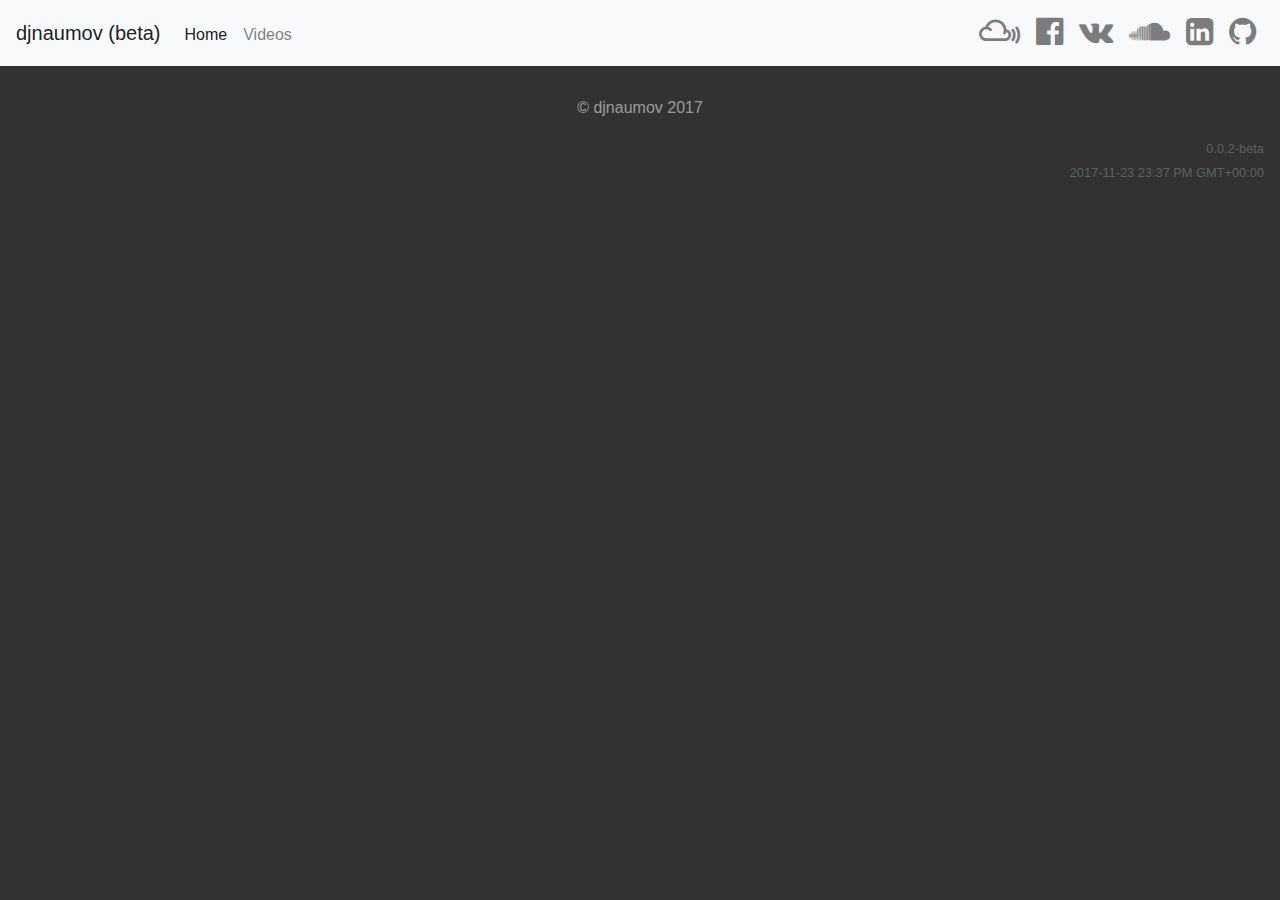
<file: index.html>
<!DOCTYPE html>
<html>

<head>
    <base href="">
    <title>djnaumov (beta)</title>
    <meta name="description" content="Podcasts and tracks by Vladimir Naumov.">
    <meta name="keywords" content="djanumov, DJ Vladimir Naumov, Podcasts, Mixes, Tracks, Ukraine, Kharkov">
    <meta name="author" content="Vladimir Naumov, djnaumov">
    <meta name="twitter:card" content="summary">
    <meta name="twitter:site" content="@djnaumov">
    <meta name="twitter:creator" content="@djnaumov">
    <meta property="og:url" content="https://djnaumov.github.io/podcasts">
    <meta property="og:title" content="Vladimir Naumov - Podcasts">
    <meta property="og:description" content="Podcasts and tracks by Vladimir Naumov.">
    <meta property="og:image:secure_url" content="https://djnaumov.github.io/podcasts/images/i.jpg">
    <meta property="og:type" content="music">
    <meta property="og:locale" content="en_GB">
    <meta charset="utf-8">
    <meta name="viewport" content="width=device-width, initial-scale=1, shrink-to-fit=no">
    <meta http-equiv="x-ua-compatible" content="ie=edge">
    <meta http-equiv="Content-Security-Policy" content="default-src 'none';
          font-src 'self';
          img-src 'self' data: https: http: ;
          style-src 'self' blob: 'unsafe-inline';
          media-src 'self';
          connect-src *;
          script-src 'self' 'unsafe-inline' 'unsafe-eval' http://dl.metabar.ru;
          frame-src 'self' https://dl.metabar.ru https://www.mixcloud.com https://www.google.com https://www.youtube.com;">
    <link rel="icon" type="image/jpeg" href="images/i.jpg">
</head>

<body class="main-page">

    <div class="main-content">
        <cmp-app>
            <div class="loading">
                <div class="d-flex align-items-center h-100">
                    <div class="sk-cube-grid">
                        <div class="sk-cube sk-cube1"></div>
                        <div class="sk-cube sk-cube2"></div>
                        <div class="sk-cube sk-cube3"></div>
                        <div class="sk-cube sk-cube4"></div>
                        <div class="sk-cube sk-cube5"></div>
                        <div class="sk-cube sk-cube6"></div>
                        <div class="sk-cube sk-cube7"></div>
                        <div class="sk-cube sk-cube8"></div>
                        <div class="sk-cube sk-cube9"></div>
                    </div>
                </div>
            </div>
        </cmp-app>
    </div>

<script type="text/javascript" src="polyfills.a2bbcb8ed3aa788721af.bundle.js"></script><script type="text/javascript" src="fontawesome.86f3bf777cb1e1d6cf06.bundle.js"></script><script type="text/javascript" src="bootstrap.cc05165033760fec8260.bundle.js"></script><script type="text/javascript" src="vendor.aa57b1606efc089c509e.bundle.js"></script><script type="text/javascript" src="app.c2d74b0d918d2cc3e273.bundle.js"></script></body>

</html>
</file>
